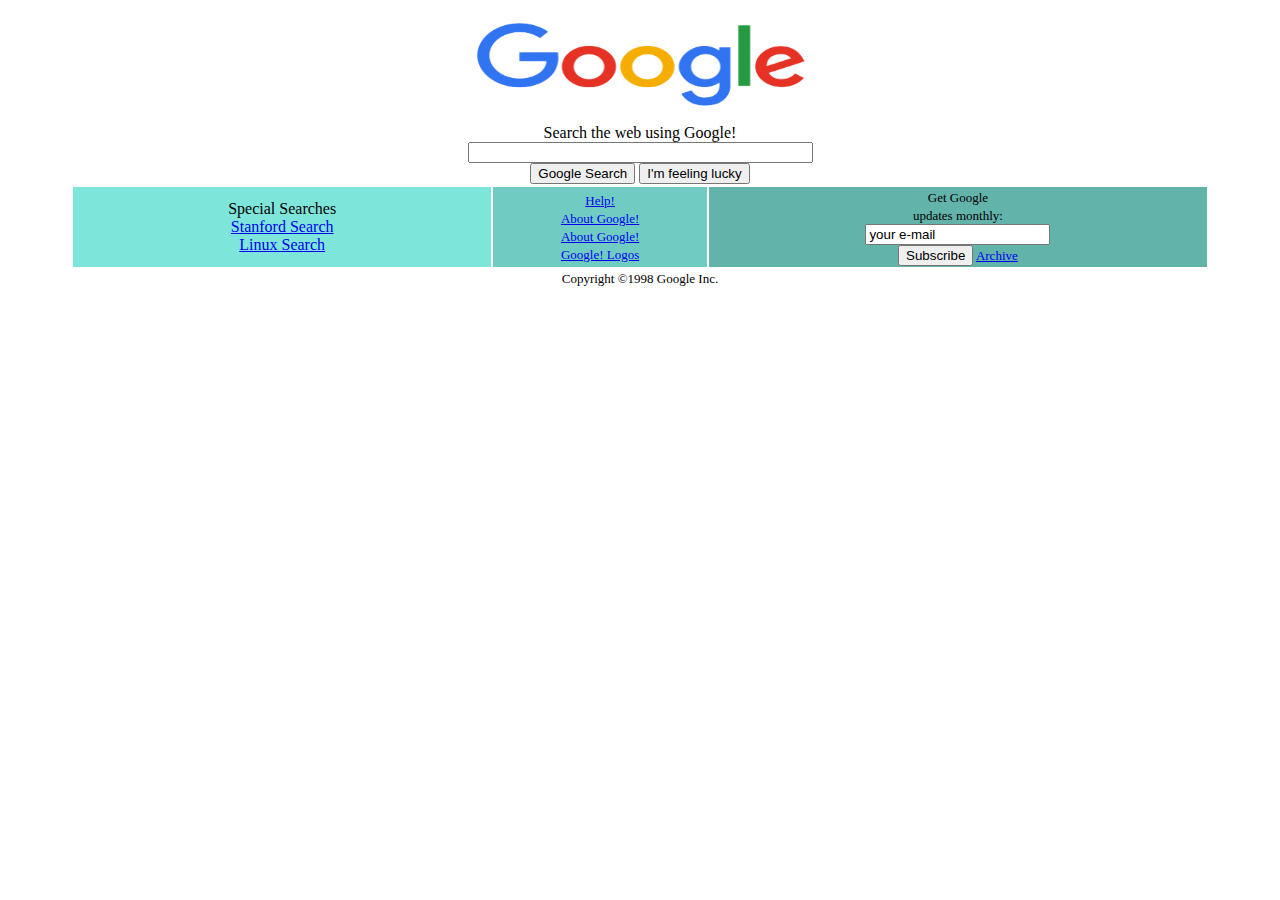
<file: index.html>
<!DOCTYPE html>
<html lang="en">
<head>
    <meta charset="UTF-8">
    <meta http-equiv="X-UA-Compatible" content="IE=edge">
    <meta name="viewport" content="width=device-width, initial-scale=1.0">
    <link rel="stylesheet" href="style.css">
    <title>Google</title>
</head>
<body>
    <div class="container">
        <div class="logo">
            <div class="googlelogo"><img  src="images/google-logo-png.png" alt="google" height="112" width="351"></div>
                <center>
                <table border="0" width="90%">
                    <tbody>
                <tr>
                    <td colspan="3" >
                        <center>
                        Search the web using Google!
                        <form action="" method="get">
                            
                                <input type="text"  name="textbox" id="textbox" value size="40"> <br>  
                                <input type="button" class="buttons" value="Google Search"> 
                                <input type="button" class="buttons" value="I'm feeling lucky">
                            </center>
                        </form>
                        <form method="GET" action="https://web.archive.org/web/19981202230410/http://www.findmail.com/cgi-bin/subscribe.py">
                        </form>
                    </td>
                </tr>
                <tr>
                    <td width="37%" bgcolor="#7EE5DA">
                        <center>
                            Special Searches
                            <br>
                            <a href="/web/19981202230410/http://www.google.com/stanford">Stanford Search</a>
                            <br>
                            <a href="/web/19981202230410/http://www.google.com/linux">Linux Search</a>
                        </center>
                    </td>
                    <td bgcolor="#70CCC2">
                        <center>
                            <font size="-1">
                            <a href="help.html">Help!</a>
                            <br>
                            <a href="about.html">About Google!</a>
                            <br>
                            <a href="about.html">About Google!</a>
                            <br>
                            <a href="stickers.html">Google! Logos</a>
                            <br>
                            </font>
                        </center>
                    </td>
                    <td align="right" bgcolor="#62B3AA">
                        <center>
                            <font size="-1">
                                Get Google
                                <br>
                                updates monthly:
                                <br>
                                <input type="hidden" name="listname" value="google-friends">
                                <input type="text" name="emailaddr" value="your e-mail">
                                <br>
                                <input type="submit" name="SubmitAction" value="Subscribe">
                                <font size="-1">
                                    <a href="https://web.archive.org/web/19981202230410/http://www.findmail.com/list/google-friends/">Archive</a>
                                </font>
                            </font>
                        </center>
                    </td>
                </tr>
            </tbody>
                </table>
            </center>
            <center>
                <font size="-1">Copyright ©1998 Google Inc.</font>
            </center>
        </div>
    </div>
</body>
</html>
</file>
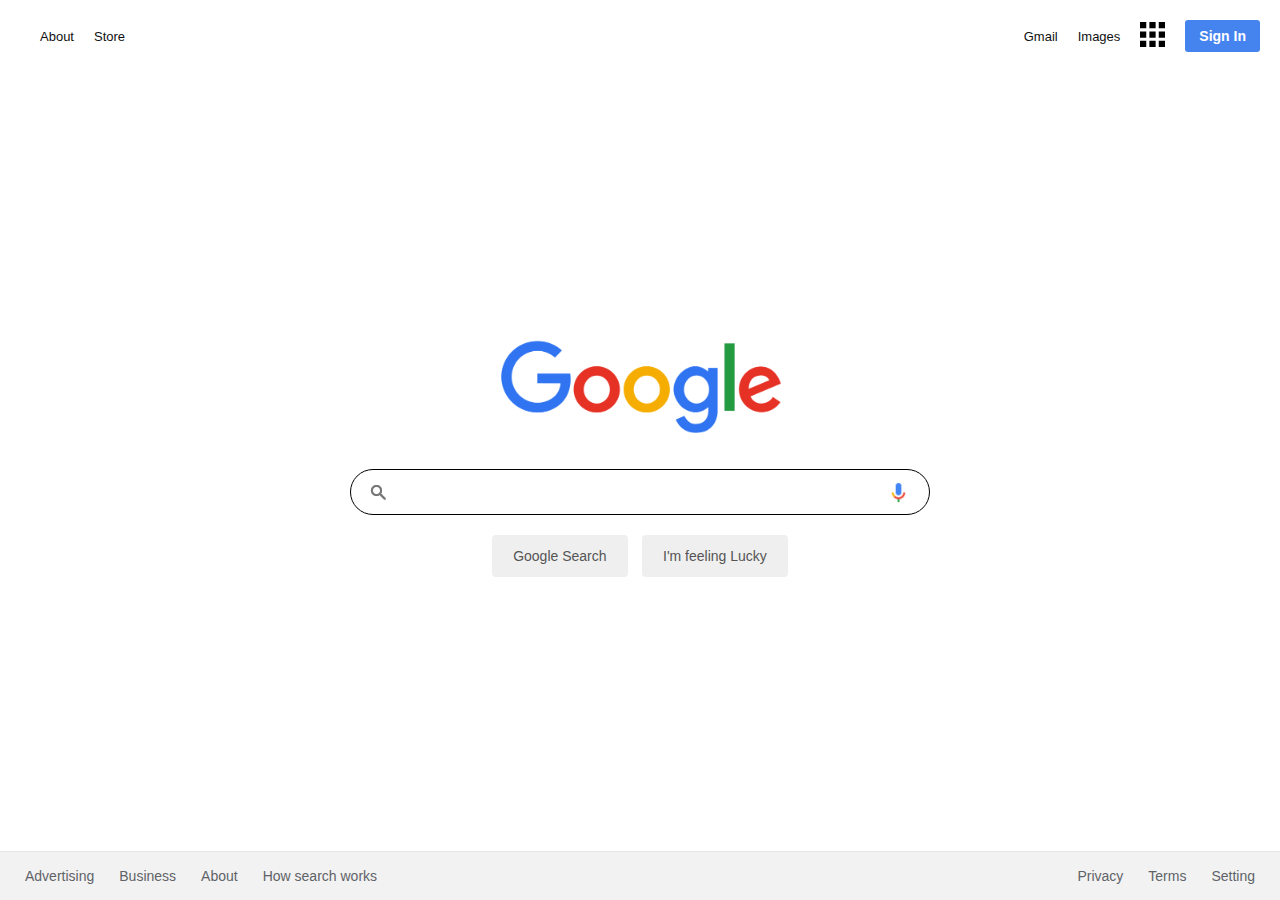
<file: index2.html>
<!DOCTYPE html>
<html lang="en">
<head>
    <meta charset="UTF-8">
    <meta http-equiv="X-UA-Compatible" content="IE=edge">
    <meta name="viewport" content="width=device-width, initial-scale=1.0">
    <link rel="stylesheet" href="style2.css">
    <title>Google</title>
</head>
<body>
<section>
    <header>
        <ul>
            <li> <a href="#">About</a></li>
            <li> <a href="#">Store</a></li>
        </ul>
        <ul>
            <li><a href="#">Gmail</a></li>
            <li><a href="#">Images</a></li>
            <li><a href="#"><img src="images/appsbutton.svg" alt="" width="25px"></a></li>
            <li><button>Sign In</button></li>
        </ul>
    </header>
    <div class="main">
        <img src="images/google-logo-png.png" alt="" width="300px">
        <div class="searchBox">
            <input type="text" class="search">
            <div class="icons">
                <div><img src="images/search.png" alt=""></div>
                <div><img src="images/voicelogo.png" alt="" width="23px"></div>
            </div>
        </div>
        <div class="buttons">
            <button> Google Search </button>
            <button> I'm feeling Lucky</button>
        </div>
    </div>
    <div class="footer">
        <div class="row row2">
            <ul>
                <li> <a href="#">Advertising</a></li>
                <li> <a href="#">Business</a></li>
                <li> <a href="#">About</a></li>
                <li> <a href="#">How search works</a></li>
            </ul>
            <ul>
                <li> <a href="#">Privacy</a></li>
                <li> <a href="#">Terms</a></li>
                <li> <a href="#">Setting</a></li> 
            </ul>
        </div>
    </div>
</section>
</body>
</html>
</file>
<file: style.css>
.container{
    width: 100%;
    height: 660px;
}
.log{
    width:100%;
    height: 113px;
}
.googlelogo{
    width: 352px;
    height: 113px;
    margin:0px auto;
}
</file>
<file: style2.css>
*{
    margin: 0;
    padding:0;
    box-sizing: border-box;
    font-family: arial, sans-serif;
}
section{
    position:relative;
    width: 100%;
    display: flex;
    justify-content: center;
    align-items: center;
    min-height: 100vh;
}
section header{
    position: absolute;
    top: 0;
    width: 100%;
    display: flex;
    justify-content: space-between;
    padding: 20px;
}
section header ul{
    display: flex;
    justify-content: center;
    align-items: center;
}
section header ul li{
    list-style: none;
    margin-left: 20px;
}
section header ul li a{
    color: #111;
    text-decoration: none;
    font-size: 13px;
}
section header ul li button{
    background: #4584ef;
    border:none;
    outline: none;
    padding: 8px 14px;
    color: #fff;
    font-size: 14px;
    font-weight: 700;
    border-radius: 3px;
    cursor: pointer;
}
section .main{
    width: 580px;
    display: flex;
    flex-direction: column;
    align-items: center;
    justify-content: center;
}
section .main .searchBox{
    position: relative;
    width: 100%;
    margin-top: 20px;
}
section .main .searchBox .search{
    width: 100%;
    padding: 13px;
    padding-left: 45px;
    padding-right: 60px;
    border-radius: 30px;
    border: 1px solid;
    outline: none;
    font-size: 16px;
}
section .main .searchBox .icons{
    position: absolute;
    top:0;
    width: 100%;
    display: flex;
    padding: 12px 20px;
    justify-content: space-between;
    align-items: center;
    pointer-events: none;
}
section .main .buttons{
    margin-top: 20px;
}
section .main .buttons button{
    margin: 0 5px;
    padding: 12px 20px;
    color: #555;
    font-size: 14px;
    border: none;
    cursor: pointer;
    border-radius: 4px;
    border: 1px solid transparent;
    outline: none;
}
section .main .buttons button:hover{
    border: 1px solid #ccc;
}
section .footer{
    position: absolute;
    bottom: 0;
    left: 0;
    width: 100%;
    background: #f2f2f2;
}
section .footer .row{
    padding: 15px 25px;
    border-top: 1px solid rgba(0,0,0,0.05)
}
section .footer .row.row2{
    display: flex;
    justify-content: space-between;
}
section .footer .row.row2 ul{
    display: flex;
}
section .footer .row.row2 ul li{
    list-style: none;
}
section .footer .row.row2 ul li a{
    text-decoration: none;
    font-size: 14px;
    color:#5f6368;
    margin-right: 25px;
}
section .footer .row.row2 ul:nth-child(2) li a{
    text-decoration: none;
    font-size: 14px;
    color:#5f6368;
    margin-right: 0px;
    margin-left: 25px;
}
</file>
